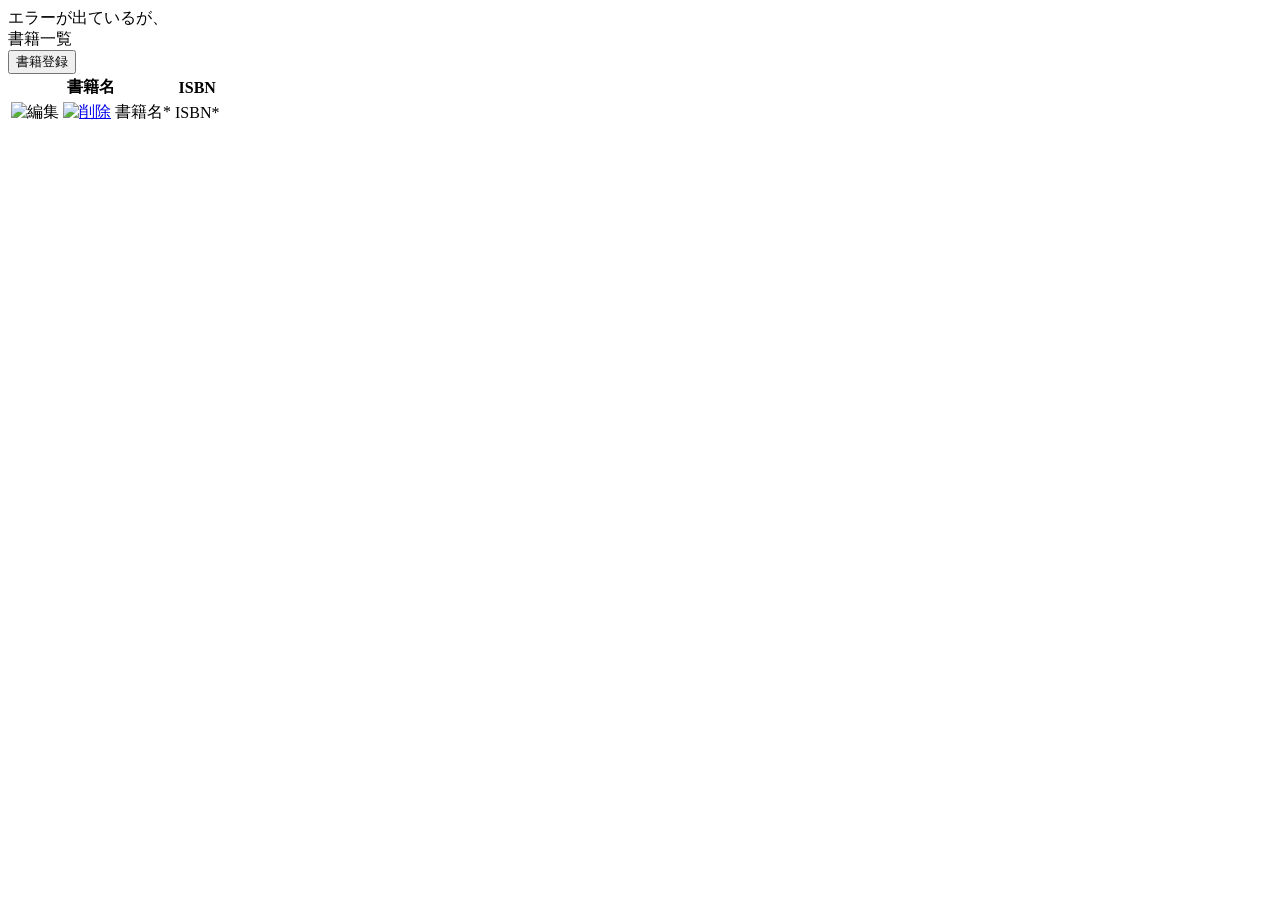
<file: src/main/resources/templates/book/index.html>
<!DOCTYPE html>
<html lang="ja" xmlns:th="http://www.thymeleaf.org">

<head th:replace="~{common :: meta_header('書籍編集',~{::link},~{::script})}">
    <title th:text="${title}+' | MTLibrary'"></title>
    <link rel="stylesheet" th:href="@{/css/book/index.css}" />
    <script type="text/javascript" th:src="@{/js/book/index.js}"></script>
</head>

<!-- warningMessage が存在する場合、JavaScript の alert でポップアップ -->

<div th:if="${warningMessage}">
    <script th:inline="javascript">
        /* warningMessage を出すところを指定 */
        let msg = /*[[${warningMessage}]]*/ '';
        if (msg && msg !== 'null') {
            //nullのブロック
            alert(msg);
        }
    </script>
</div>

<!-- 削除メッセージ表示用 -->
<script th:inline="javascript" th:if="${message}">
    alert([[${ message }]]);
</script>
<!-- ↑入れる場世によって画面の表示方法が少し違うので注意 -->
エラーが出ているが、

</body>

</html>

<body>
    <div class="contents">
        <div th:replace="~{common :: main_sidebar}"></div>
        <div class="main_contents">
            <div th:replace="~{common :: header}"></div>
            <div class="inner_contens">
                <div class="page_title">書籍一覧</div>

                <!-- 書籍登録ボタン -->
                <a th:href="@{/book/add}">
                    <div class="button-container">
                        <button class="button">書籍登録</button>
                    </div>
                </a>

                <!-- 書籍一覧テーブル -->
                <table>
                    <thead>


                        <tr>

                            <th colspan="2">書籍名</th>
                            <th>ISBN</th>

                        </tr>
                    </thead>

                    <tbody>
                        <tr th:each="book : ${bookMstList}">
                            <td>
                                <!-- 編集・削除アイコンを横並びに配置 -->
                                <div class="icon-row">

                                    <!-- 編集ボタン -->
                                    <a th:href="@{/book/edit/{id}(id=${book.id})}" class="edit_btn">
                                        <img th:src="@{/images/icons/edit.png}" alt="編集"
                                            style="width:13px; height:13px;">
                                    </a>

                                    <!-- 削除ボタン -->
                                    <a href="#" th:onclick="|return confirmDelete(${book.id});|" class="trash_btn">
                                        <img th:src="@{/images/icons/trash.png}" alt="削除"
                                            style="width:13px; height:13px;">
                                    </a>
                                </div>

                                <!-- JavaScript: 削除確認 -->
                                <script>
                                    function confirmDelete(bookId) {
                                        if (confirm("本当に削除してよろしいですか？")) {
                                            window.location.href = "/mt_library/book/delete/" + bookId;
                                        }
                                        return false;
                                    }
                                </script>



                            <td th:text="${book.title}">書籍名*</td>


                            <td th:text="${book.isbn}">ISBN*</td>

                        </tr>
                    </tbody>
                </table>
            </div>
        </div>
    </div>
    <div th:replace="~{common :: footer}"></div>
</body>
</file>
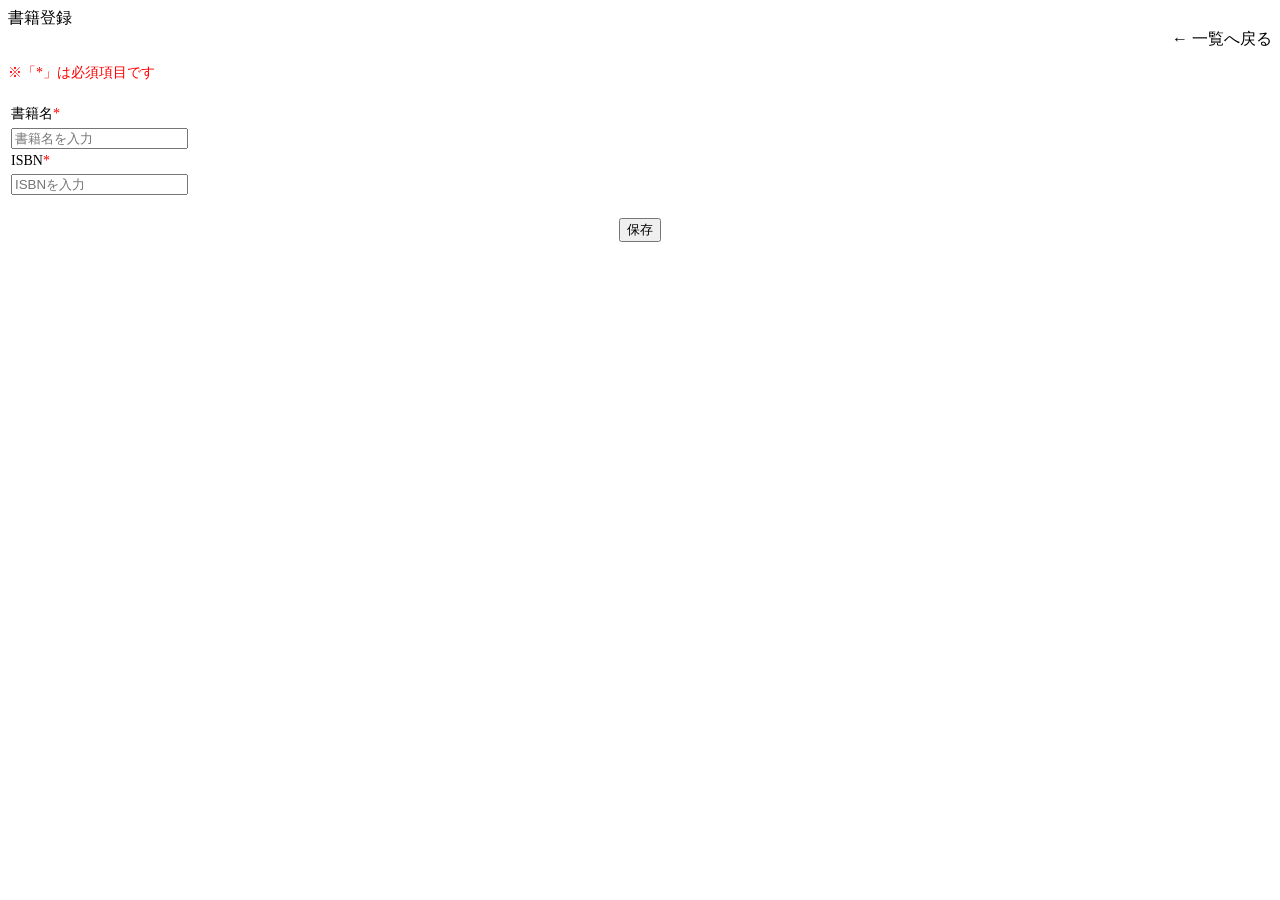
<file: src/main/resources/templates/book/add.html>
<!DOCTYPE html>
<html lang="ja" xmlns:th="http://www.thymeleaf.org">
 
<head th:replace="~{common :: meta_header('書籍登録',~{::link},~{::script})}">
    <title th:text="${title} + ' | MTLibrary'"></title>
    <link rel="stylesheet" th:href="@{/css/book/add.css}" />
    <script type="text/javascript" th:src="@{/js/book/add.js}"></script>
</head>
 
<body>
    <div class="contents">
        <div th:replace="~{common :: main_sidebar}"></div>
        <div class="main_contents">
            <div th:replace="~{common :: header}"></div>
            <div class="inner_contens">
                <div class="page_title">書籍登録</div>
 
                <!-- 一覧へ戻るリンク（formの外、右寄せ） -->
                <div class="mb30 flexarea" style="display: flex; justify-content: flex-end;">
                    <a th:href="@{/book/index}" class="link">← 一覧へ戻る</a>
                </div>
 
                <div class="page_contents">
                    <form id="book_register_form" th:object="${bookMstDto}" th:action="@{/book/add}" method="post">
                       
                        <!-- 必須項目の注意文（小さく） -->
                        <p style="color: red; margin-bottom: 20px; font-size: 14px;">
                            ※「<span style="color:red">*</span>」は必須項目です
                        </p>
 
                        <table>
                            <tbody>
                                <!-- 書籍名 -->
                                <tr>
                                    <td colspan="2">
                                        <label style="display:block; font-size:14px; margin-bottom:5px;">
                                            書籍名<span style="color: red;">*</span>
                                        </label>

                                        <input type="text" name="title" th:field="*{title}" placeholder="書籍名を入力" class="form_input"/>
                                        <div class="error_msg" th:if="${#fields.hasErrors('title')}" th:errors="*{title}"></div>
                                       
                                        <!-- エラーメッセージ -->
                                        <div class="error_msg"
                                            th:if="${#fields.hasErrors('title') and #fields.errors('title')[0] == '書籍名を入力してください'}"
                                            th:text="${#fields.errors('title')[0]}">
                                        </div>
                                        <div class="error_msg"
                                            th:if="${#fields.hasErrors('title') and #fields.errors('title')[0] != '書籍名を入力してください'}"
                                            th:each="err : ${#fields.errors('title')}"
                                            th:text="${err}">
                                        </div>
                                    </td>
                                </tr>
 
                                <!-- ISBN -->
                                <tr>
                                    <td colspan="2">
                                        <label style="display:block; font-size:14px; margin-bottom:5px;">
                                            ISBN<span style="color: red;">*</span>
                                        </label>
                                        <input class="form_input" type="text" name="isbn" th:field="*{isbn}" placeholder="ISBNを入力" />
                                       
                                        <!-- エラーメッセージ -->
                                        <div class="error_msg"
                                            th:if="${#fields.hasErrors('isbn') and #fields.errors('isbn')[0] == 'ISBNを入力してください'}"
                                            th:text="${#fields.errors('isbn')[0]}">
                                        </div>
                                        <div class="error_msg"
                                            th:if="${#fields.hasErrors('isbn') and #fields.errors('isbn')[0] != 'ISBNを入力してください'}"
                                            th:each="err : ${#fields.errors('isbn')}"
                                            th:text="${err}">
                                        </div>
                                    </td>
                                </tr>
                            </tbody>
                        </table>
 
                        <!-- 保存ボタン -->
                        <div class="btn_block" style="display: flex; justify-content: center; margin-top: 20px;">
                            <input id="submit_btn" type="submit" value="保存" />
                        </div>
                    </form>
                </div>
            </div>
        </div>
    </div>
    <div th:replace="~{common :: footer}"></div>
</body>
 
</html>
</file>
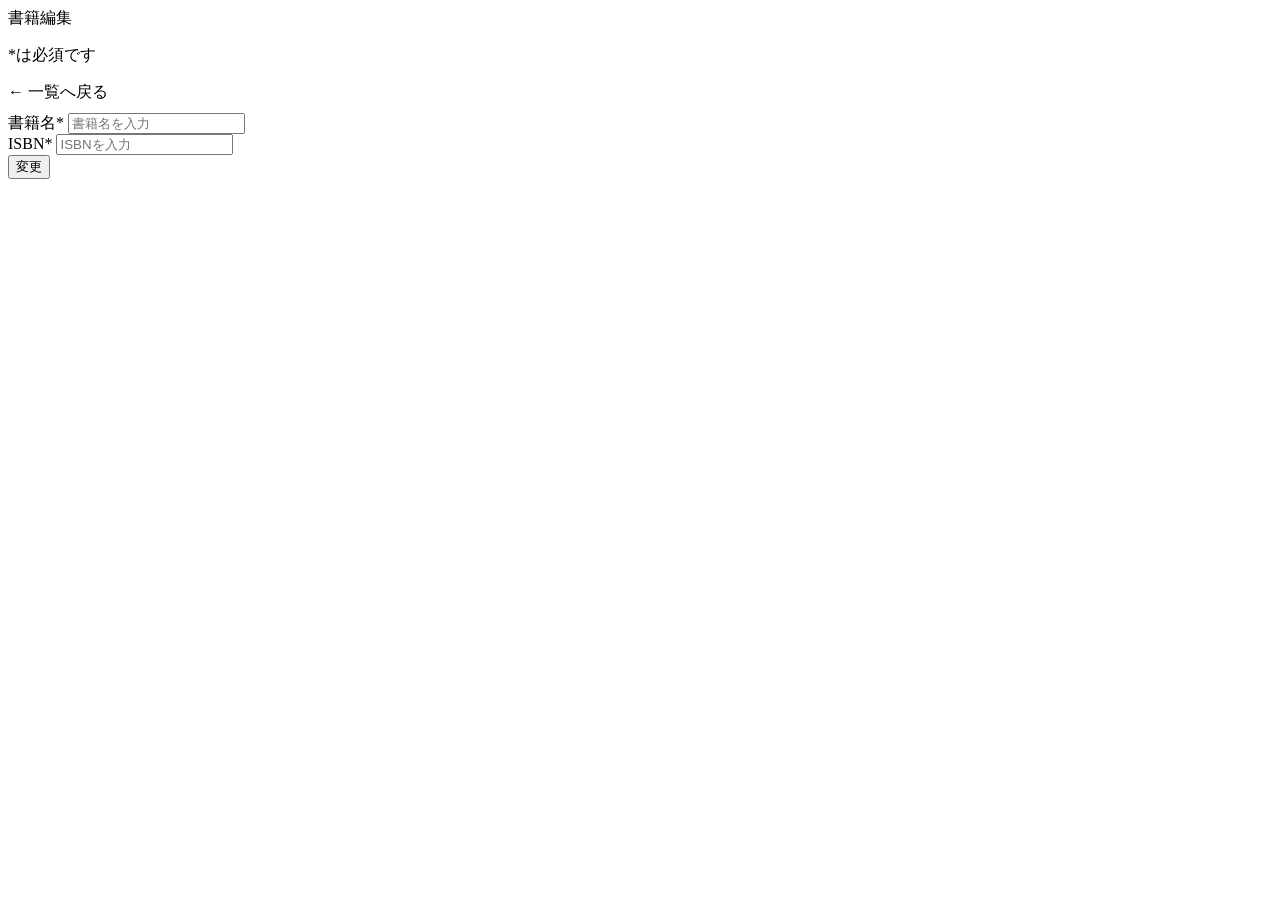
<file: src/main/resources/templates/book/edit.html>
<!DOCTYPE html>
<html lang="ja" xmlns:th="http://www.thymeleaf.org">
 
<head th:replace="~{common :: meta_header('書籍編集',~{::link},~{::script})}">
    <title th:text="${title} + ' | MTLibrary'">書籍編集 | MTLibrary</title>
    <link rel="stylesheet" th:href="@{/css/stock/edit.css}" />
    <script type="text/javascript" th:src="@{/js/stock/edit.js}"></script>
    <script type="text/javascript">
        window.addEventListener('DOMContentLoaded', function () {
            /*<![CDATA[*/
            let message = /*[[${message}]]*/ null;
            if (message !== null && message !== '') {
                alert(message);
            }
            /*]]>*/
        });
    </script>
</head>

<!-- ポップアップ表示 -->
<!-- warningMessage が存在する場合、JavaScript の alert でポップアップ -->

<!-- <div th:if="${warningMessage}">
    <script th:inline="javascript">
        alert([[${warningMessage}]]);
        //alert JavaScript における関数で、ユーザーにポップアップメッセージを表示するために使うもの
        //{ エラーが出てるが文法的には大丈夫なので動作には問題なし
    </script>
</div> -->


<dialog>
     <form method="dialog">
          <p>ポップアップの表示例です</p>
          <button>閉じる</button>
     <form>
</dialog>


</body>
</html>

 
<body>
    <div class="contents">
        <div th:replace="~{common :: main_sidebar}"></div>
        <div class="main_contents">
            <div th:replace="~{common :: header}"></div>
            <div class="inner_contens">
                <div class="page_title">書籍編集</div>
                <div class="page_contents">
                    <div th:if="${message}" class="alert alert-warning">
                        <p th:text="${message}"></p>
                    </div>
 
                    <form id="book_register_form" th:object="${bookMstDto}" th:action="@{/book/edit}" method="post">
                        <p class="note">*は必須です</p>
 
                        <div class="right-align" style="margin-bottom: 10px;">
                            <a th:href="@{/book/index}" class="link">← 一覧へ戻る</a>
                        </div>
 
                        <input type="hidden" th:field="*{id}" />
 
                        <div class="form_group">
                            <label>書籍名<span class="mark">*</span></label>
                            <input type="text" th:field="*{title}" placeholder="書籍名を入力" />
                            <div class="error_msg" th:if="${#fields.hasErrors('title')}" th:errors="*{title}"></div>
                        </div>
 
                        <div class="form_group">
                            <label>ISBN<span class="mark">*</span></label>
                            <input type="text" th:field="*{isbn}" placeholder="ISBNを入力" />
                            <div class="error_msg" th:if="${#fields.hasErrors('isbn')}" th:errors="*{isbn}"></div>
                        </div>

                            <div class="btn_block">
                            <button type="submit" class="submit_btn">変更</button>
                            <div th:if="${warningMessage}">
                                <script th:inline="javascript">
                                </script>
                            </div>
                        </div>
                      

                        <!-- 警告メッセージがあれば表示 -->
                        <div th:if="${warningMessage}" class="alert alert-warning">
                        <p th:text="${warningMessage}"></p>
                        </div>

                    </form>
 
                </div>
            </div>
        </div>
    </div>
    <div th:replace="~{common :: footer}"></div>
</body>
</file>
